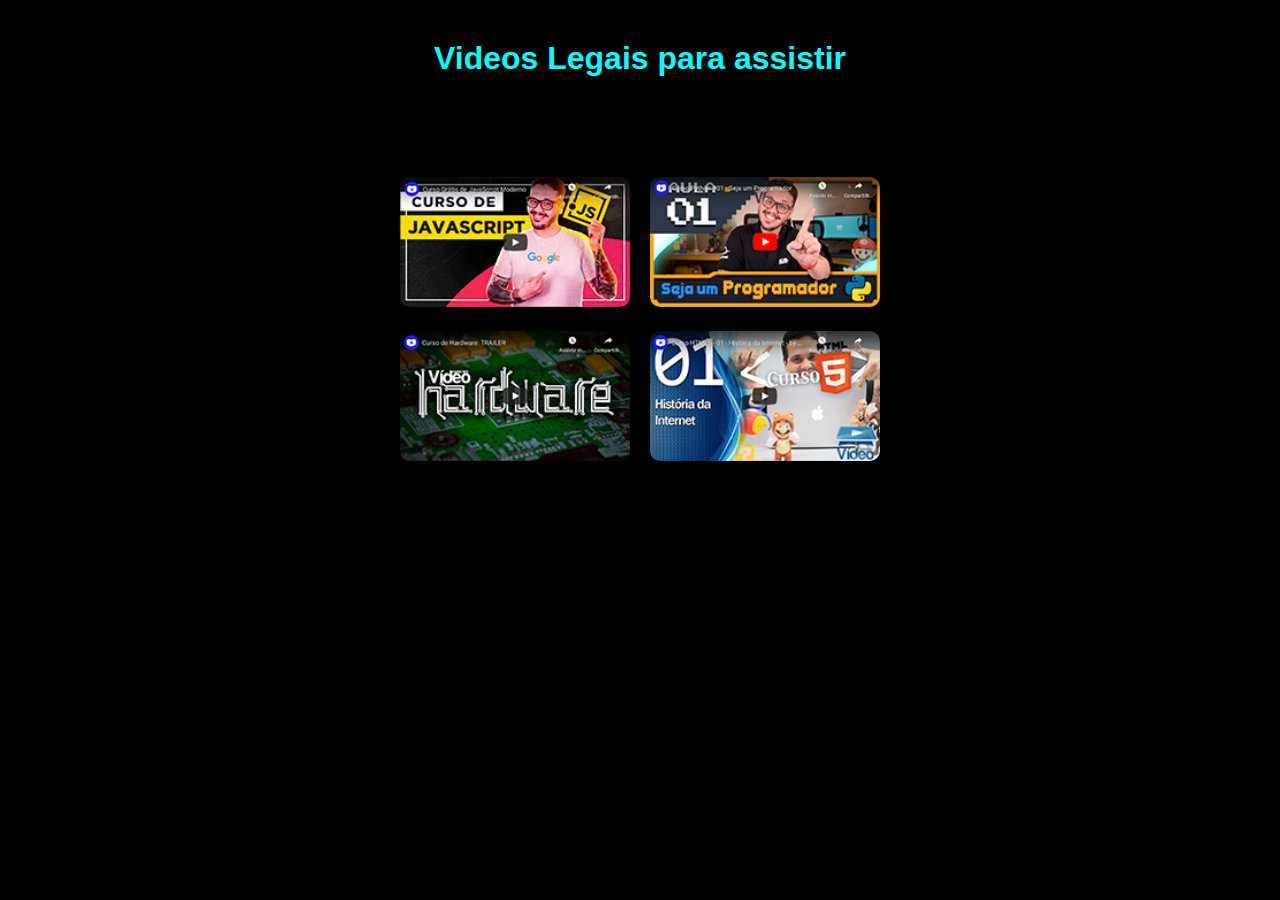
<file: index.html>
<!DOCTYPE html>
<html lang="en">
<head>
    <meta charset="UTF-8">
    <meta name="viewport" content="width=device-width, initial-scale=1.0">
    <title>Document</title>
    <link rel="stylesheet" href="style.css">
</head>
<body>
    <div class="titulo">
    <h1>Videos Legais para assistir</h1>
</div>
<div class="image-gallery">
<a href="./pag002.html">
<img src="./thumb-js.png" alt="foto do video curso javascript" width="230px" height="130"> 
</a> 
<a href="./page004.html">
<img src="thumb-python.png" alt="foto do video curso de python" width="230px" height="130">
</a>
<a href="./page003.html">
<img src="./thumb-hardware.png" alt="foto do video curso de hardware" width="230px" height="130">
</a>
<a href="./page005.html">
<img src="./thumb-html.png" alt="foto do video curso html5" width="230px" height="130">
</a>
<div class="image-gallery">
</div>
</div>
</body>
</html>
</file>
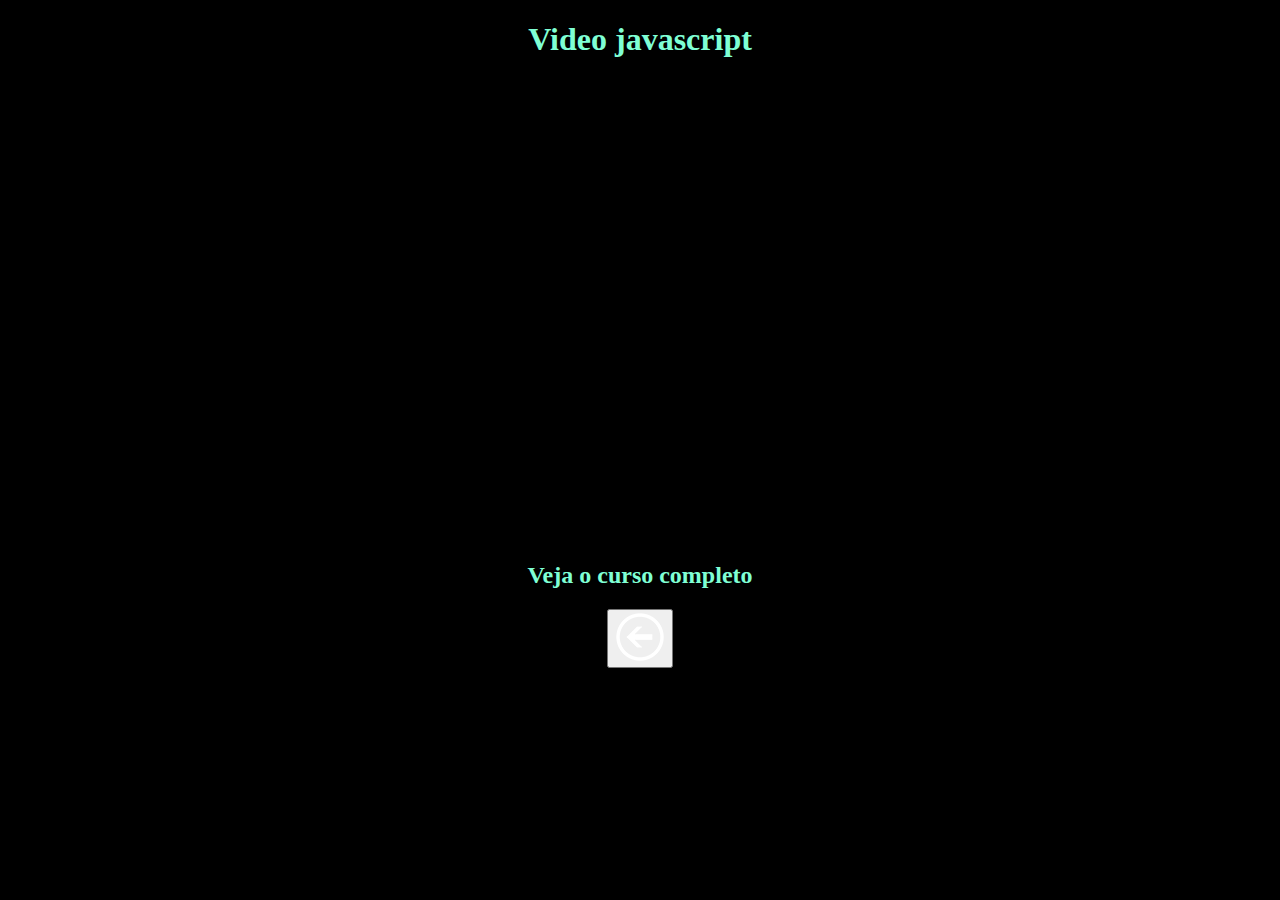
<file: pag002.html>
<!DOCTYPE html>
<html lang="pt-BR">
<head>
    <meta charset="UTF-8">
    <meta name="viewport" content="width=device-width, initial-scale=1.0">
    <title>Video</title>
    <style>
body{
    background-color: black;
}
.titulo-foda{
    color: aquamarine;
    text-align: center;
}
.video01{
    text-align: center;
    margin-top: 80px;
}
.texto2{
    text-align: center;
    color: aquamarine;
}
.botão{
    text-align: center;
}

    </style>
</head>
<body>
    <div class="titulo-foda">
    <h1> Video javascript</h1>
</div>
<div class="video01">
    <iframe width="580" height="400" src="https://www.youtube.com/embed/BXqUH86F-kA?si=717-30kI4Za00m7P" title="YouTube video player" frameborder="0" allow="accelerometer; autoplay; clipboard-write; encrypted-media; gyroscope; picture-in-picture; web-share" referrerpolicy="strict-origin-when-cross-origin" allowfullscreen></iframe>
</div>
<div class="texto2">
<h2>Veja o curso completo</h2>
</div>
<div class="botão">
    <button>
        <a href="./index.html">
            <img src="./voltar.png">
            </a>
    </button>
</div>
</body>
</html>
</file>
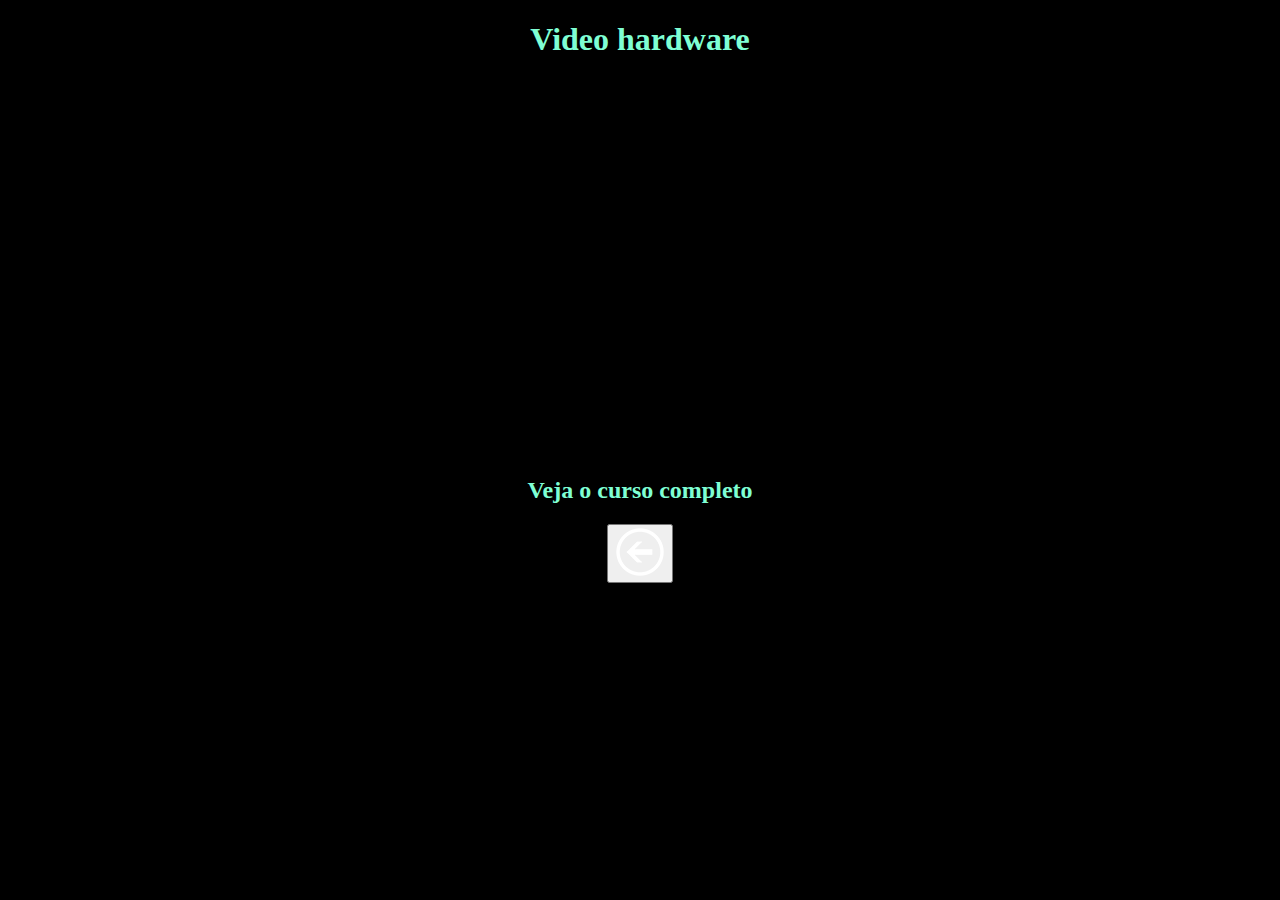
<file: page003.html>
<!DOCTYPE html>
<html lang="pt-BR">
<head>
    <meta charset="UTF-8">
    <meta name="viewport" content="width=device-width, initial-scale=1.0">
    <title>Video</title>
    <style>
body{
    background-color: black;
}
.titulo-foda{
    color: aquamarine;
    text-align: center;
}
.video01{
    text-align: center;
    margin-top: 80px;
}
.texto2{
    text-align: center;
    color: aquamarine;
}
.botão{
    text-align: center;
}

    </style>
</head>
<body>
    <div class="titulo-foda">
    <h1> Video hardware</h1>
</div>
<div class="video01">
    <iframe width="560" height="315" src="https://www.youtube.com/embed/iT6E92Kt38o?si=kx4VBPBQfBshtmXu" title="YouTube video player" frameborder="0" allow="accelerometer; autoplay; clipboard-write; encrypted-media; gyroscope; picture-in-picture; web-share" referrerpolicy="strict-origin-when-cross-origin" allowfullscreen></iframe>
</div>
<div class="texto2">
<h2>Veja o curso completo</h2>
</div>
<div class="botão">
    <button>
        <a href="./index.html">
            <img src="./voltar.png">
            </a>
    </button>
</div>
</body>
</html>
</file>
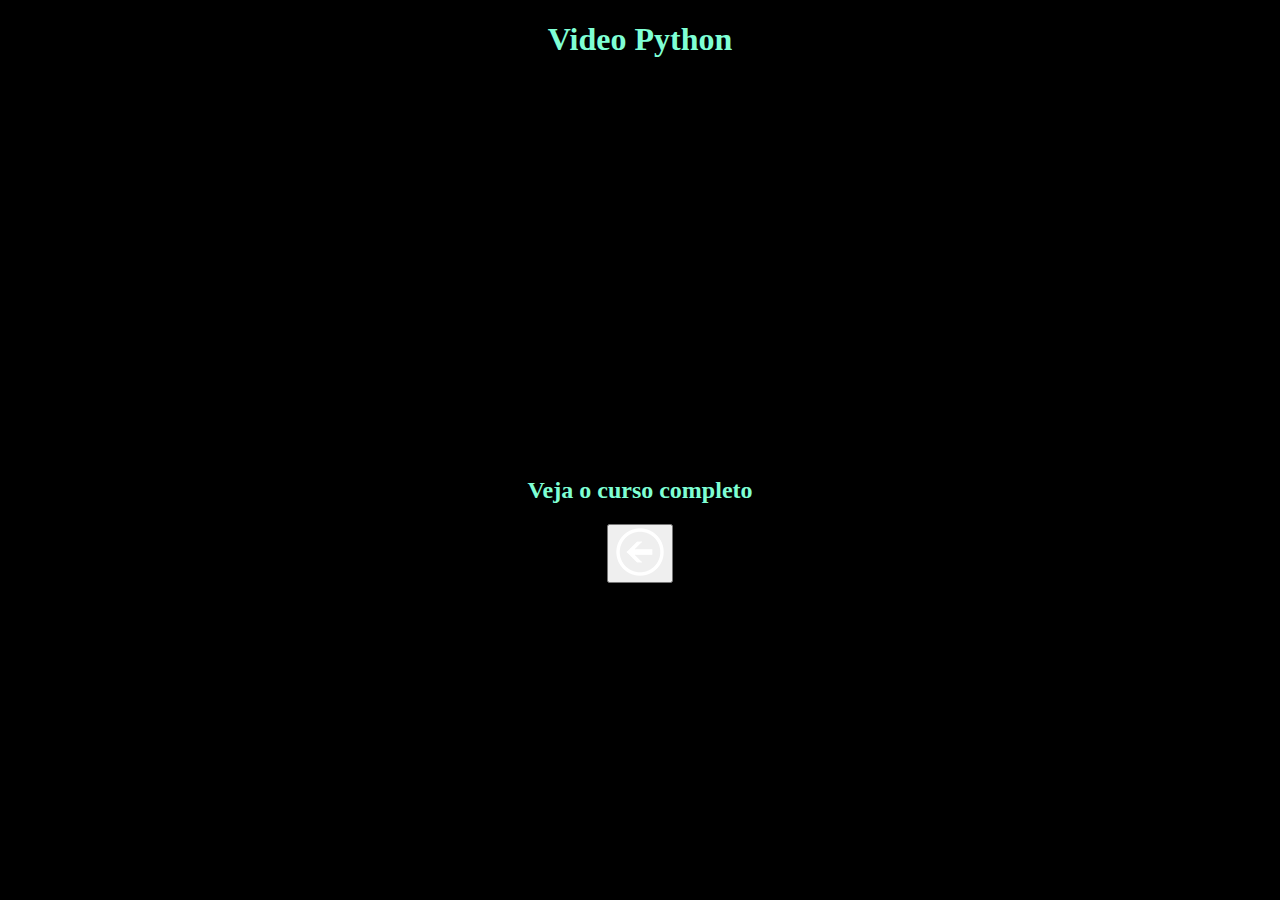
<file: page004.html>
<!DOCTYPE html>
<html lang="pt-BR">
<head>
    <meta charset="UTF-8">
    <meta name="viewport" content="width=device-width, initial-scale=1.0">
    <title>Video</title>
    <style>
body{
    background-color: black;
}
.titulo-foda{
    color: aquamarine;
    text-align: center;
}
.video01{
    text-align: center;
    margin-top: 80px;
}
.texto2{
    text-align: center;
    color: aquamarine;
}
.botão{
    text-align: center;
}

    </style>
</head>
<body>
    <div class="titulo-foda">
    <h1> Video Python</h1>
</div>
<div class="video01">
    <iframe width="560" height="315" src="https://www.youtube.com/embed/S9uPNppGsGo?si=jjh4HaJ5L5abL9nS" title="YouTube video player" frameborder="0" allow="accelerometer; autoplay; clipboard-write; encrypted-media; gyroscope; picture-in-picture; web-share" referrerpolicy="strict-origin-when-cross-origin" allowfullscreen></iframe>
</div>
<div class="texto2">
<h2>Veja o curso completo</h2>
</div>
<div class="botão">
    <button>
        <a href="./index.html">
            <img src="./voltar.png">
            </a>
    </button>
</div>
</body>
</html>
</file>
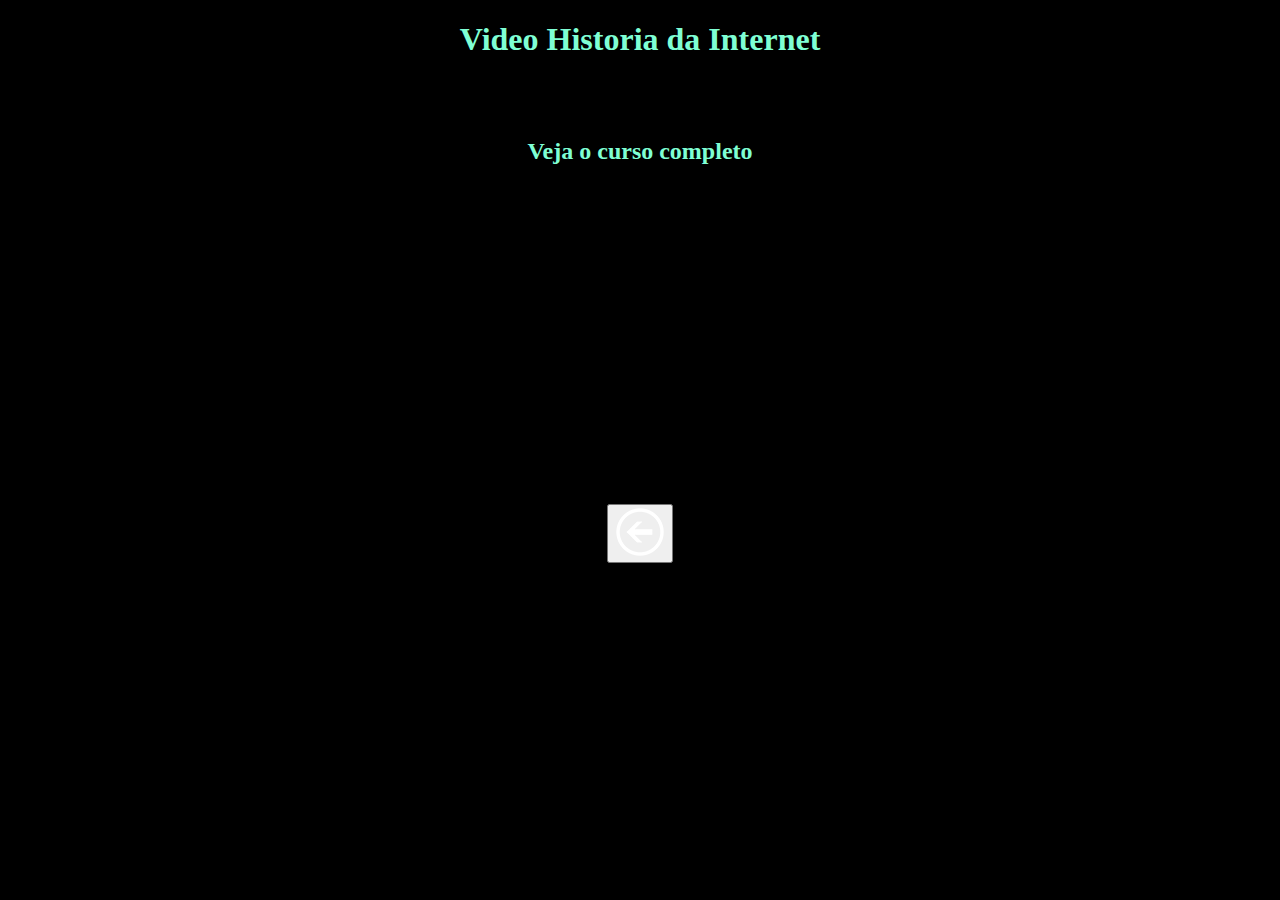
<file: page005.html>
<!DOCTYPE html>
<html lang="pt-BR">
<head>
    <meta charset="UTF-8">
    <meta name="viewport" content="width=device-width, initial-scale=1.0">
    <title>Video</title>
    <style>
body{
    background-color: black;
}
.titulo-foda{
    color: aquamarine;
    text-align: center;
}
.video01{
    text-align: center;
    margin-top: 80px;
}
.texto2{
    text-align: center;
    color: aquamarine;
}
.botão{
    text-align: center;
}

    </style>
</head>
<body>
    <div class="titulo-foda">
    <h1> Video Historia da Internet</h1>
</div>
<div class="video01">
   
<div class="texto2">
<h2>Veja o curso completo</h2>
<iframe width="560" height="315" src="https://www.youtube.com/embed/rsFCVjr5yxc?si=2qkQUv8Pqyhqdn_i" title="YouTube video player" frameborder="0" allow="accelerometer; autoplay; clipboard-write; encrypted-media; gyroscope; picture-in-picture; web-share" referrerpolicy="strict-origin-when-cross-origin" allowfullscreen></iframe>
</div>
<div class="botão">
    <button>
        <a href="./index.html">
            <img src="./voltar.png">
            </a>
    </button>
</div>
</body>
</html>
</file>
<file: style.css>
* {
    margin: 0;
    padding: 0;
    box-sizing: border-box;
  }
  
  body {
    background-color: black;
    display: flex;
    flex-direction: column;
    align-items: center; /* Centraliza horizontalmente */
    font-family: "DM Sans", sans-serif;
    color: white;
  }
  
  .titulo {
    text-align: center;
    margin-top: 40px;
    margin-bottom: 20px;
    color: aqua;
  }
  
  .image-gallery {
    margin-top: 80PX;
    display: grid;
    grid-template-columns: repeat(2, 1fr); /* Duas colunas */
    gap: 20px;
  }
  .image-gallery img {
    width: 230px;
    height: 130px;
    border-radius: 10px;
    cursor: pointer;
  }
</file>
